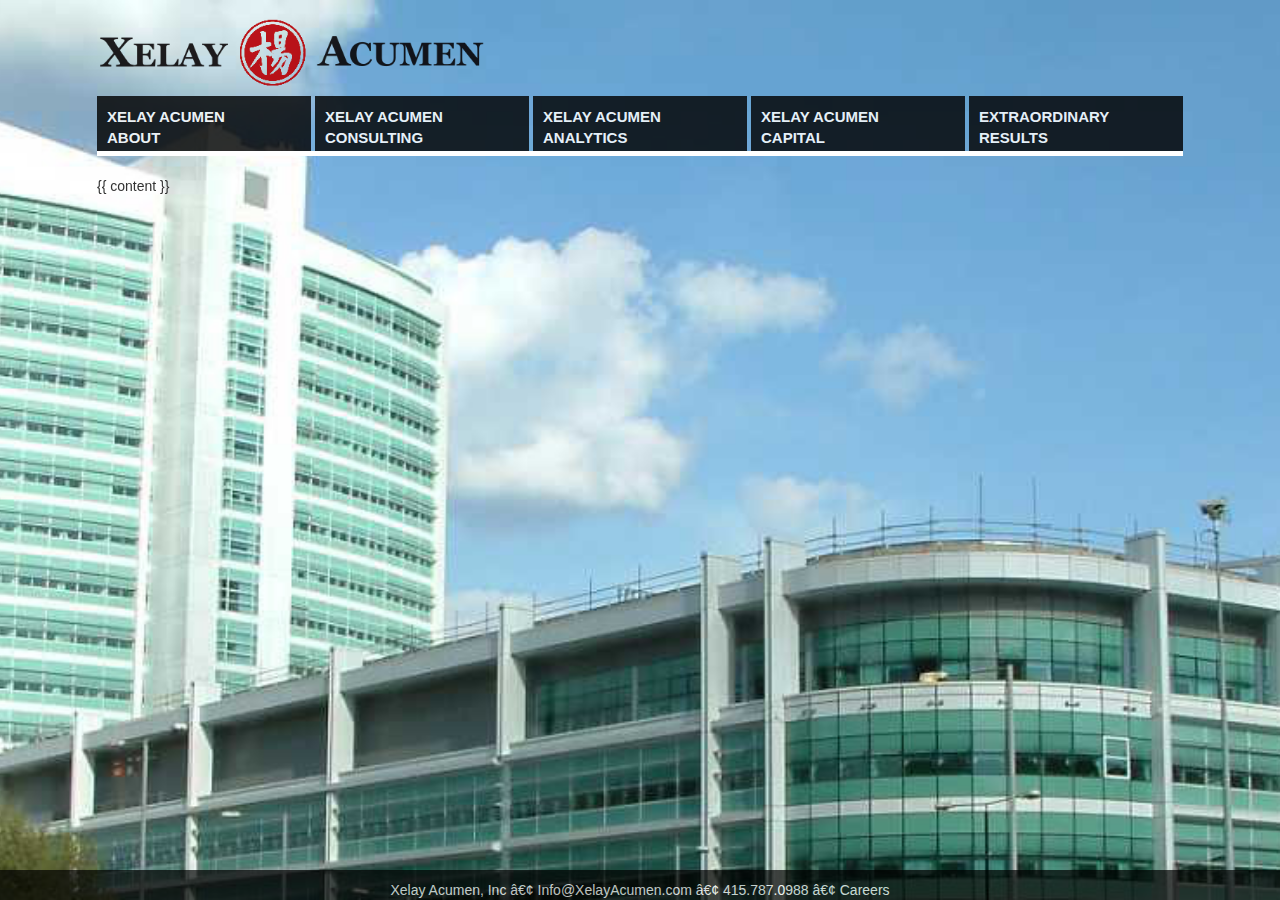
<file: layout.html>
<!DOCTYPE html>
<html lang="en">
  <head>
    <link rel="stylesheet" href="/assets/css/jquery/maximage.css" type="text/css" media="screen" charset="utf-8" />
    <link rel="stylesheet" href="/assets/css/jquery/nailthumb.1.1.min.css" type="text/css" media="screen" charset="utf-8" />
    <link rel="stylesheet" href="/assets/css/bootstrap-theme.min.css">
    <link rel="stylesheet" href="/assets/css/bootstrap.min.css">
    <link rel="stylesheet" href="/assets/css/bootstrap-theme.min.css">

    <link rel="stylesheet" href="/assets/css/application.css" type="text/css" media="screen" charset="utf-8" />
  </head>
  <body>
    <div id="maximage">
      <img src="/assets/images/backgrounds/backgroundimage.jpg">
      <img src="/assets/images/backgrounds/backgroundimage2.jpg">
      <img src="/assets/images/backgrounds/backgroundimage3.jpg">
      <img src="/assets/images/backgrounds/backgroundimage4.jpg">
    </div>
    <script src="/assets/js/jquery-2.1.1.min.js"></script>
    <script src="/assets/js/jquery.cycle.all.js" type="text/javascript" charset="utf-8"></script>
    <script src="/assets/js/jquery.maximage.js" type="text/javascript" charset="utf-8"></script>
    <script src="/assets/js/jquery.nailthumb.1.1.min.js" type="text/javascript" charset="utf-8"></script>
    <script src="/assets/js/bootstrap.min.js"></script>
    <script src="/assets/js/application.js" type="text/javascript" charset="utf-8"></script>


      <div id="maincontent">
        <div class="main">
          <div class="logo">
            <a href="index.html"><img src="/assets/images/transparent_logo.png" alt="Xelay Acumen logo"></a>
          </div>

          <div class="nav">
            <div class="tab">
              <div class="titlebox">
                XELAY ACUMEN <br>
                ABOUT
              </div>
              <div class="box">
                <p>
                  Xelay Acumen, Inc was recently founded in 2012 and is a boutique strategy and management consulting firm serving biotechnology, pharmaceutical, and health care provider clients.
                </p>

                <p class="primary-action">
                  <a href="about.html">About Us</a>
                </p>
              </div>
            </div>
            <div class="tab">
              <div class="titlebox">
                XELAY ACUMEN<br>
                CONSULTING
              </div>
              <div class="box">
                <p>
                  Our consulting services strive to provide deep functional expertise to fit our clients’ most challenging strategic needs and achieve uniquely extraordinary results in a variety of functional areas:
                </p>

                <ul>
                  <li>Medical Affairs</li>
                  <li>Sales and Marketing</li>
                  <li>Clinical Development</li>
                  <li>Translational and Preclinical Research</li>
                </ul>

                <p class="primary-action">
                  <a href="consulting.html">Consulting</a>
                </p>
              </div>
            </div>
            <div class="tab">
              <div class="titlebox">
                XELAY ACUMEN<br>
                ANALYTICS
              </div>
              <div class="box">
                <p>Our analytics services strive to provide solutions to complex business issues through advanced analytical and modeling techniques.  We bring a more scientific and predictive approach to inform improved and faster decision making.  Insights are generated from profoundly enhancing the access, organization, and interpretation of complex information and the quantitative rigor of solutions.</p>

                <ul>
                  <li>Data Analytics</li>
                  <li>Market Research</li>
                  <li>Insight Generation</li>
                </ul>

                <p class="primary-action">
                  <a href="analytics.html">Analytics</a>
                </p>
              </div>
            </div>
            <div class="tab">
              <div class="titlebox">
                XELAY ACUMEN<br>
                CAPITAL
              </div>
              <div class="box">
                <p>Xelay Capital is the advisory investment affiliate of Xelay Acumen.  Xelay Capital leverages an experienced team of quantitative oriented investment professionals to achieve its investment objectives.</p>
                <p class="primary-action">
                  <a href="capital.html">Capital</a>
                </p>
              </div>
            </div>
            <div class="tab">
              <div class="titlebox">
                EXTRAORDINARY<br>
                RESULTS
              </div>
              <div class="box">
                <p>
                  Our engagements focus exclusively on high value-add for our clients' most critically important issues and challenges.  Learn about our results through recent examples of our work.
                </p>
                <p class="primary-action">
                  <a href="results.html">Results</a>
                </p>
              </div>
            </div>
          </div>

          {{ content }}

        </div>
      </div>
    </div>
    <div class="bottom">
      Xelay Acumen, Inc • <a href="mailto:info@xelayacumen.com">Info@XelayAcumen.com</a> • <a href="tel:4157870988">415.787.0988</a> • <a href="careers.html">Careers</a>
    </div>
  </body>
</html>
</file>
<file: assets/css/application.css>
a:link {
	text-decoration: none;
	color:#ffffff;
}

a:visited {
	text-decoration: none;
	color:#ffffff;
}

a:hover {
	text-decoration: underline;
	color:#ffffff;
}

a:active {
	text-decoration: underline;
	color:#ffffff;
}

body, html{
	margin:  0;
	padding: 0 0 20px 0;
}

.main{
	margin-left:auto;
	margin-right:auto;
  max-width: 1086px;
}

.logo {
	padding-top: 10px;
	margin-left: -6px;

}

.logo img {
  width: 400px;
}

.top {
	width:800px;
	height:70px;
}

.nav {
  height: 60px;
  margin-bottom: 20px;
  border-bottom: 5px solid white;
  position: relative;
  z-index: 100;
}

.nav .tab {
	background: black;
	width: 214px;
	height: 55px;
	color: #ffffff;
  float: left;
  margin-right: 4px;
  margin-bottom: 10px;
	font-family:arial;
	filter:alpha(opacity=82);
	opacity:0.82;
	font-weight:bold;
	text-align:left;
	font-size:15px;
}

.nav .tab:last-child {
  margin-right: 0px;
}

.nav .titlebox{
	padding: 10px;
}

.nav .box {
  display: none;
	position: absolute;
	background: black;
	width: 214px;
	color: #ffffff;
	float: left;
	font-family:arial;
	filter:alpha(opacity=100);
	opacity:1;
	padding:10px;
	font-size:14px;
}

.nav .info_box {
	background: blue;
	width: 500px;
	height: 300px;
	filter:alpha(opacity=72);
	opacity: 0.72;
}

.bottom {
	width: 100%;
	padding-top: 10px;
	text-align: center;
	filter:alpha(opacity=70);
	opacity: 0.7;
	background-color: #000000;
	color: #ffffff;
	height: 30px;
	position: fixed;
	bottom: 0;
}

.news-feed {
  margin-top: 30px;
  list-style-type: none;
  padding-left: 0px;
}

.news-feed .story {
  border: 1px black solid;
  padding: 20px 10px 20px 10px;
  margin: 10px auto 0 auto; /* CENTER ALIGNED */

  max-width: 955px; /* How large at full screen */
  vertical-align: top;
  text-align: left;
  background-color: rgb(255,255,255);
  background-color: rgba(255,255,255,0.8);
}

.news-feed .story:first-child {
  margin-top: 0px;
}

.news-feed .thumbnail {
  float: left;
  /* This controls max image size */
  max-width: 100px;
  max-height: 100px;
}

.news-feed .heading {
  padding-left: 110px;
  font-size: 20px;
  font-weight: bold;
  color: black;
  margin-top: 0px;
  margin-bottom: 20px;
}

.news-feed .hook {
  padding-left: 110px;
  text-decoration: none;
  color: black;
  margin: 0;
}

.information_hold{
  clear: both;
  padding-top: 10px;
  color: #000000;
}

.information {
  border-style: solid;
  border-width: 1px;
  width: 348px;
  height: 517px;
  padding: 0px;
  margin-right: 17px;
  margin-bottom: 10px;
  display: inline-block;
  font-family: arial;
  vertical-align: top;
  text-align: left;
  background-color: rgb(255,255,255);
  background-color: rgba(255,255,255,0.8);
}

.information:last-child {
  margin-right: 0px;
}

.information_hold.four .information {
  width: 263px;
  margin-right: 7px;
  height: auto;
}

.information_hold.four .information:last-child {
  margin-right: 0px;
}


.information.wide {
  width: 500px;
  margin-left: 293px;
}

.information a {
  color: red;
}

.information img {
  width: 92%;
  padding-top: 4%;
}

.information h2,
.information h3,
.information h4,
.information p,
.information img,
.information form {
  margin-left: 4%;
  margin-right: 4%;
}

.information h2 {
  font-size: 16px;
  font-weight: bold;
  white-space: nowrap;
}

.information .carousel .carousel-control {
  color: darkgray;
  background-image: none;
  width: 10%;
}

.information .carousel .carousel-caption {
  color: black;
  text-shadow: none;
  padding-top: 0px;
  text-align: left;
  font-family: arial;
  left: 10%;
  right: 10%;
  z-index: 0;
}

.information .carousel .carousel-caption .align-top {
  height: 195px;
}

.information .carousel .carousel-indicators li {
  background-color: #888;
  border-color: #888;
}

.information .carousel-control .icon-prev,
.information .carousel-control .icon-next,
.information .carousel-control .glyphicon-chevron-left,
.information .carousel-control .glyphicon-chevron-right {
  top: 33%;
}

.career_hold{
  clear: both;
  padding-top: 10px;
  color: #000000;
}

.career {
  border-style: solid;
  border-width: 1px;
  width: 294px;
  height: 465px;
  padding: 26px;
  margin-right: 17px;
  margin-bottom: 10px;
  display: inline-block;
  font-family: arial;
  vertical-align: top;
  text-align: left;
  background-color: rgb(255,255,255);
  background-color: rgba(255,255,255,0.8);
}

.career:last-child {
  margin-right: 0px;
}

.career.wide {
  width: 512px;
  margin-left: 293px;
}

.career a {
  color: red;
}

.career img {
  width: 460px;
  height: 90px;
}

.career h2 {
  font-size: 16px;
  font-weight: bold;
}
pdf_font {
  font-size: 14px;
  font-weight: bold;
}



.primary-action {
  font-weight: bold;
}

.primary-action::before {
  content: ">> "
}

.primary-action a {
  font-style: italic;
  text-decoration: underline;
  color:RED;
}

.primary-action a:visited {
  text-decoration: none;
  color:RED;
}

.primary-action a:hover {
  text-decoration: underline;
  color:#ffffff;
}

.primary-action a:active {
  text-decoration: underline;
  color:RED;
}

.profiles {
  margin-top: 30px;
  list-style-type: none;
  padding-left: 0px;
  width: 100%;
  font-family: arial;
}

.profiles .story {
  border: 1px black solid;
  padding: 20px 10px 20px 10px;
  margin: 10px auto 0 auto; /* CENTER ALIGNED */
  /* margin: 10px 20px 0 20px; */ /* LEFT ALIGNED */

  max-width: 1064px; /* How large at full screen */
  min-height: 195px;
  vertical-align: top;
  text-align: left;
  background-color: rgb(255,255,255);
  background-color: rgba(255,255,255,0.8);
}

.profiles .story:first-child {
  margin-top: 0px;
}

.profiles .thumbnail {
  float: left;
  padding-top: 5px;
  /* This controls max image size */
  max-width: 190px;
  max-height: 190px;
}

.profiles .name {
  padding-left: 200px;
  font-size: 24px;
  font-weight: bold;
  color: black;
  margin-top: 0px;
  margin-bottom: 0px;
}

.profiles .title {
  padding-left: 200px;
  /*font-weight: bold;*/
  color: black;
  margin-top: 0px;
  margin-bottom: 20px;
}

.profiles .hook {
  padding-left: 200px;
  text-decoration: none;
  color: black;
  margin: 0;
}

.profile-list {
  white-space: nowrap;
  overflow-x: scroll;
  height: 517px;
}

.profile-list .content {
  white-space: normal;
  size: 14px;
}

.profile-list li {
  width: 30%;
  height: 490px;
}

.profile-list li .nailthumb-container {
  margin-top: 15px;
  margin-left: 22%;
  width: 56%;
  height: 177px;
}

.profile-list h3 {
  margin-bottom: 0px;
  font-weight: bold;
  margin-top: 10px;
}

.profile-list h4 {
  color: #555;
  margin-top: 3px;
}

.profile-list h3,
.profile-list h4,
.profile-list .nailthumb-container {
  text-align: center;
}
</file>
<file: assets/css/jquery/maximage.css>
/*	----------------------------------------------------------------
	MaxCycle (Fullscreen Slideshow for use with jQuery Cycle Plugin)
	----------------------------------------------------------------
	
	Demo at: http://www.aaronvanderzwan.com/maxcycle/
	Download and Info at: http://github.com/akv2/MaxCycle---jQuery-Plugin/
	Copyright (c) 2007-2011 Aaron Vanderzwan
	Dual licensed under the MIT and GPL licenses.
	
*/
/*! Version: 2.0.73 (12-Oct-2012) */


.mc-hide-scrolls{
	overflow:hidden;
}

body .mc-cycle {
	height:100%;
	left:0;
	overflow:hidden;
	position:fixed;
	top:0;
	width:100%;
	z-index:-1;
}

div.mc-image {
	/*NOTE: Mozilla flickers when fading and using 'all', so we have to be specific with what property we want to transition:
	 	If you are using fading transitions, use 'opacity: */
	-webkit-transition: opacity 1s ease-in-out; 
	-moz-transition: opacity 1s ease-in-out; 
	-o-transition: opacity 1s ease-in-out; 
	transition: opacity 1s ease-in-out;
	
	/*If you are using horizontal slide transitions, use the following CSS:
	-webkit-transition: left 1s ease-in-out; 
	-moz-transition: left 1s ease-in-out; 
	-o-transition: left 1s ease-in-out; 
	transition: left 1s ease-in-out;*/
	
	-webkit-background-size: cover;
	-moz-background-size: cover;
	-o-background-size: cover;
	background-size: cover;
	background-position:center center;
	background-repeat:no-repeat;
	height:100%;
	overflow:hidden;
	width:100%;
}

.mc-old-browser .mc-image {
	overflow:hidden;
}
</file>
<file: assets/css/jquery/nailthumb.1.1.min.css>
.nailthumb-container{width:auto;height:auto;margin:0 0 11px;padding:0;overflow:hidden;position:relative;text-align:left}.nailthumb-container img.nailthumb-image{margin:0;padding:0;max-width:none;text-align:left;float:left}.nailthumb-container span.nailthumb-title{background:none repeat scroll 0 0 rgba(0,0,0,0.5);bottom:0;color:White;display:block;font-size:9px;height:20px;left:0;margin-top:2px;line-height:20px;position:relative;text-align:center;width:100%;overflow:hidden;float:left}.nailthumb-container span.nailthumb-title .nailthumb-title-scroller{padding-left:2px}.nailthumb-container img{max-width:none;text-align:left}
</file>
